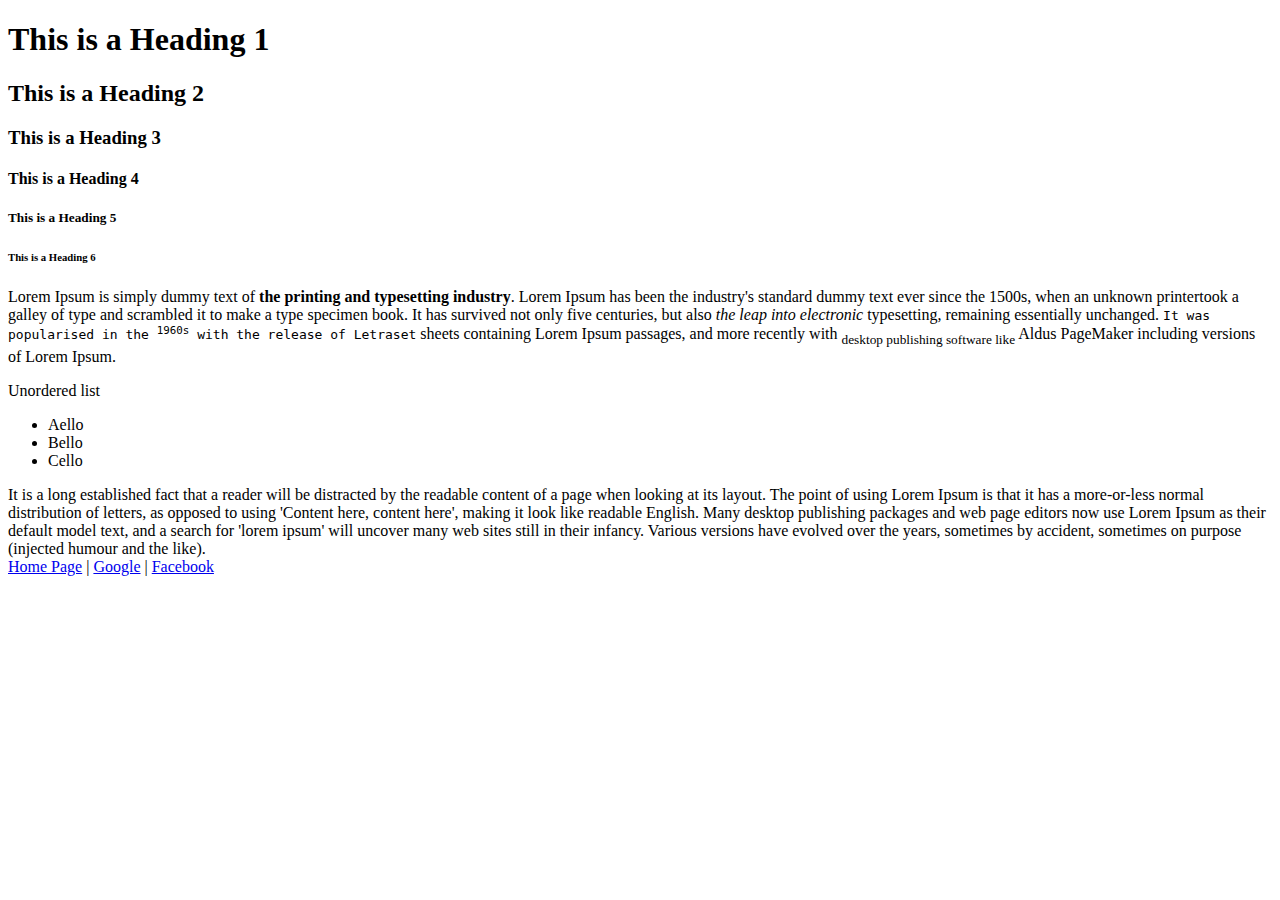
<file: c1w2/index.html>
<!DOCTYPE html>
<html lang="en">
<head>
  <meta charset="UTF-8">
  <title> ... Mohammad Hafijul Islam ... </title>
</head>
<body>
<h1>This is a Heading 1</h1>
<h2>This is a Heading 2</h2>
<h3>This is a Heading 3</h3>
<h4>This is a Heading 4</h4>
<h5>This is a Heading 5</h5>
<h6>This is a Heading 6</h6>
<p>
  Lorem Ipsum is <span>simply</span> dummy text of <strong>the printing and typesetting industry</strong>.
  Lorem Ipsum has been the industry's standard dummy text ever since the 1500s, when an
  unknown printertook a galley of type and scrambled it to make a
  type specimen book. It has survived not only five centuries, but also <em>the leap into electronic</em> typesetting,
  remaining essentially unchanged. <code>It was popularised in the <sup>1960s</sup> with the release of Letraset</code> sheets
  containing Lorem Ipsum passages, and more recently with <sub>desktop publishing software like</sub> Aldus PageMaker including versions of Lorem Ipsum.
</p>
<p>Unordered list</p>
<ul>
  <li>Aello</li>
  <li>Bello</li>
  <li>Cello</li>
</ul>
<div>
  It is a long established fact that a reader will be distracted by the readable content of a page when looking
  at its layout. The point of using Lorem Ipsum is that it has a more-or-less normal distribution of letters, as
  opposed to using 'Content here, content here', making it look like readable English. Many desktop publishing
  packages and web page editors now use Lorem Ipsum as their default model text, and a search for 'lorem ipsum'
  will uncover many web sites still in their infancy. Various versions have evolved over the years, sometimes by
  accident, sometimes on purpose (injected humour and the like).
</div>
<a href="index.html">Home Page</a> |
<a href="index.html">Google</a> |
<a href="index.html">Facebook</a>
</body>
</html>
</file>
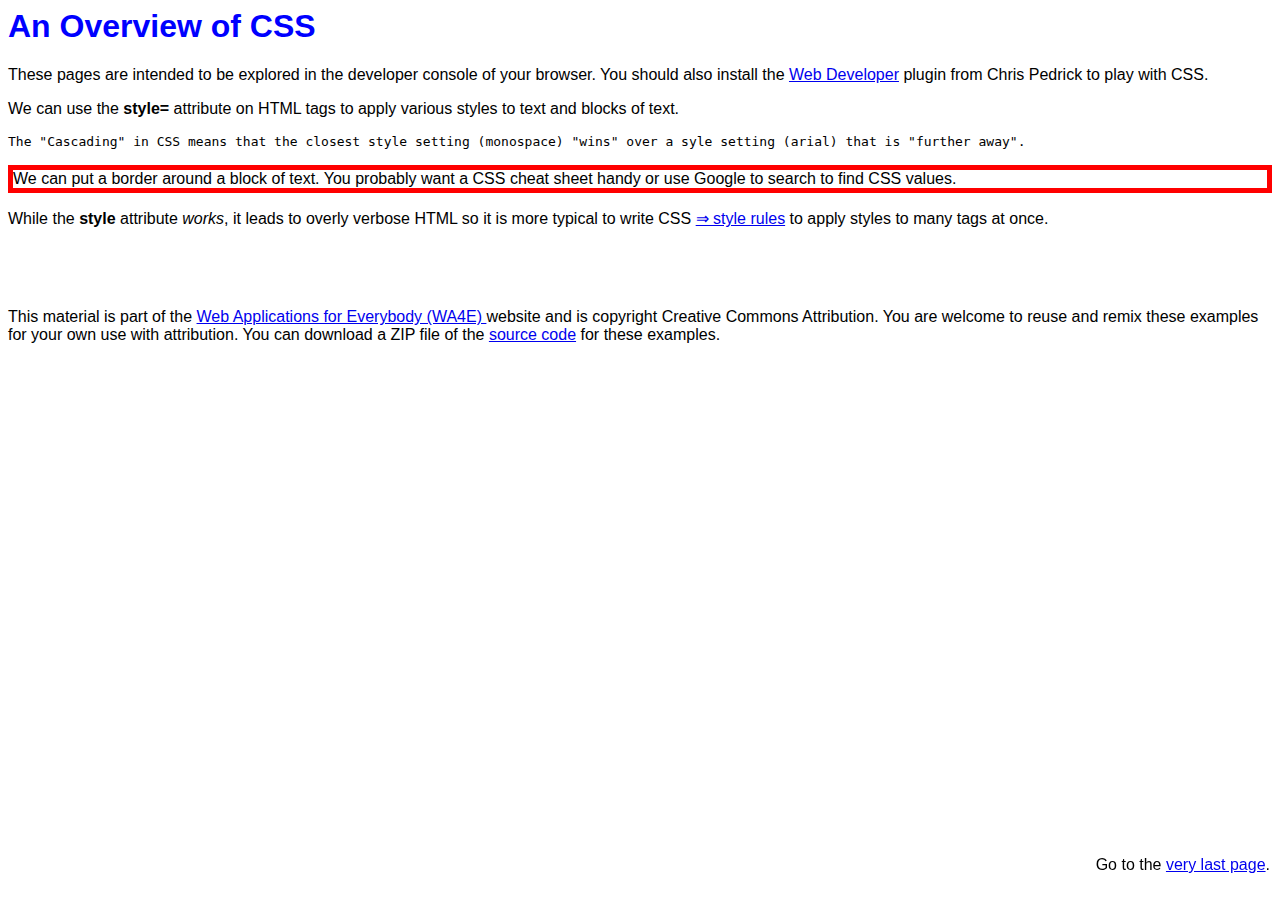
<file: c1w3/index.html>
<html>
<head>
  <title>And on to CSS</title>
</head>
<body style="font-family: arial, sans-serif">
<h1 style="color: blue;">An Overview of CSS</h1>
<p>
These pages are intended to be explored in the developer
console of your browser.
You should also install the 
<a href="https://chrispederick.com/work/web-developer/" target="_blank">
Web Developer</a> plugin from Chris Pedrick to play with CSS.
</p>
<p>
We can use the <b>style=</b> attribute on HTML
tags to apply various styles to text and 
blocks of text.
</p>
</p>
<p style="font-family: monospace;">
The "Cascading" in CSS means that the closest
style setting (monospace) "wins" over a syle setting
(arial) that is "further away".
</p>
<p style="border-style: solid; border-color: red; border-width: 5px;">
We can put a border around a block of text.
You probably want a CSS cheat sheet handy 
or use Google to search to find CSS values.
</p>
<p>
While the <b>style</b> attribute <em>works</em>,
it leads to overly verbose HTML so it is more
typical to write CSS 
<a href="rules.htm">&rArr; style rules</a> to apply
styles to many tags at once.
</p>
<p style="margin-top: 5em;">
This material is part of the 
<a href="https://www.wa4e.com/" target="_blank">
Web Applications for Everybody (WA4E)
</a> website and is copyright Creative 
Commons Attribution.  You are welcome to 
reuse and remix these examples for your
own use with attribution.
You can download a ZIP file of the 
<a href="../css.zip">source code</a>
for these examples.
</p>

<!-- Ignore this for now :) -->
<p style="border-style: none; position:fixed; bottom: 10px; right: 10px;">
Go to the
<a href="navdetail.htm">very last page</a>.
</p>
</body>
</file>
